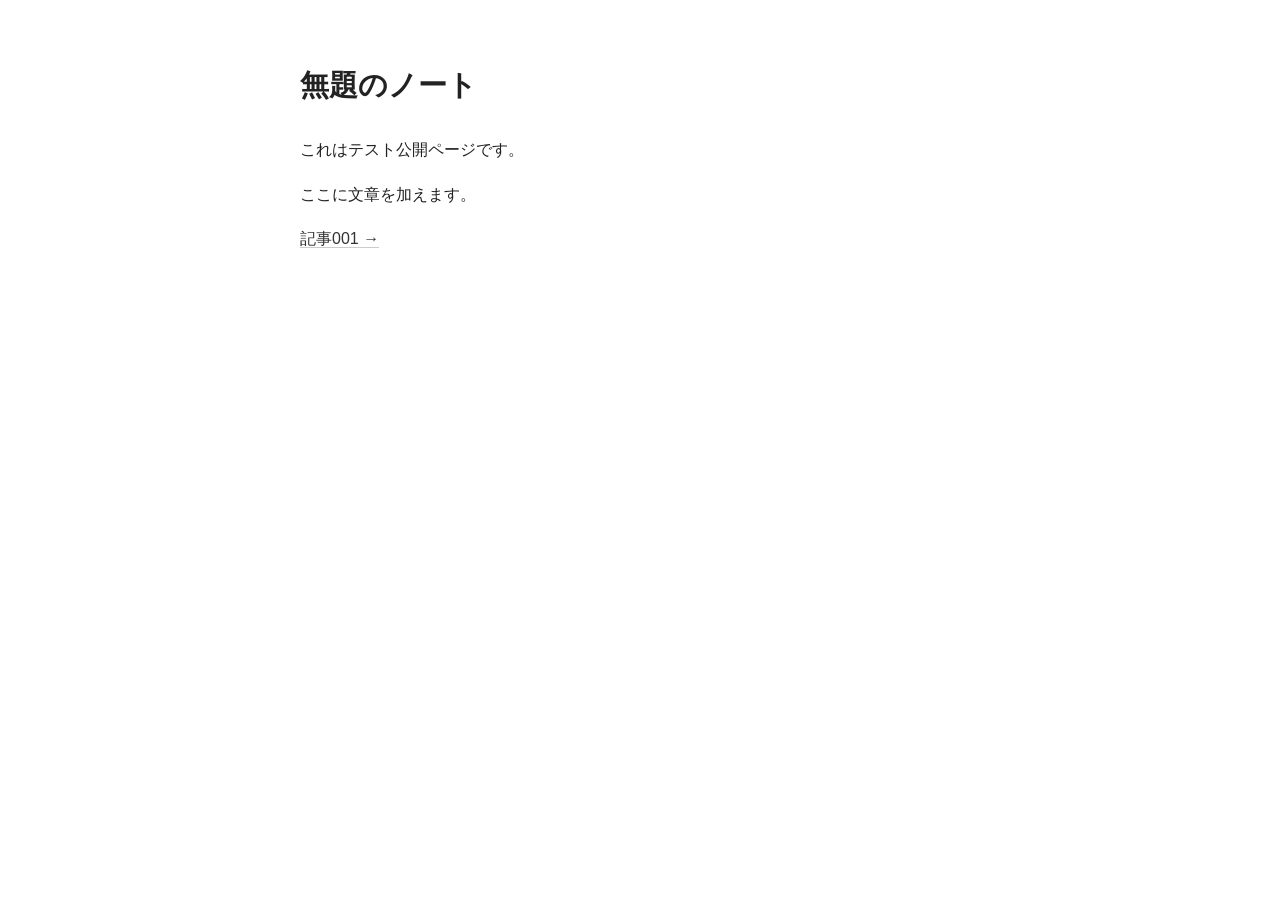
<file: index.html>
<!DOCTYPE html>
<html lang="ja">
<head>
  <meta charset="UTF-8">
  <title>無題のノート</title>
  <meta name="viewport" content="width=device-width, initial-scale=1">
  <link rel="stylesheet" href="style.css">
</head>
<body>
  <h1>無題のノート</h1>

  <p>これはテスト公開ページです。</p>
  <p>ここに文章を加えます。</p>

  <p><a href="post001.html">記事001 →</a></p>
</body>
</html>
</file>
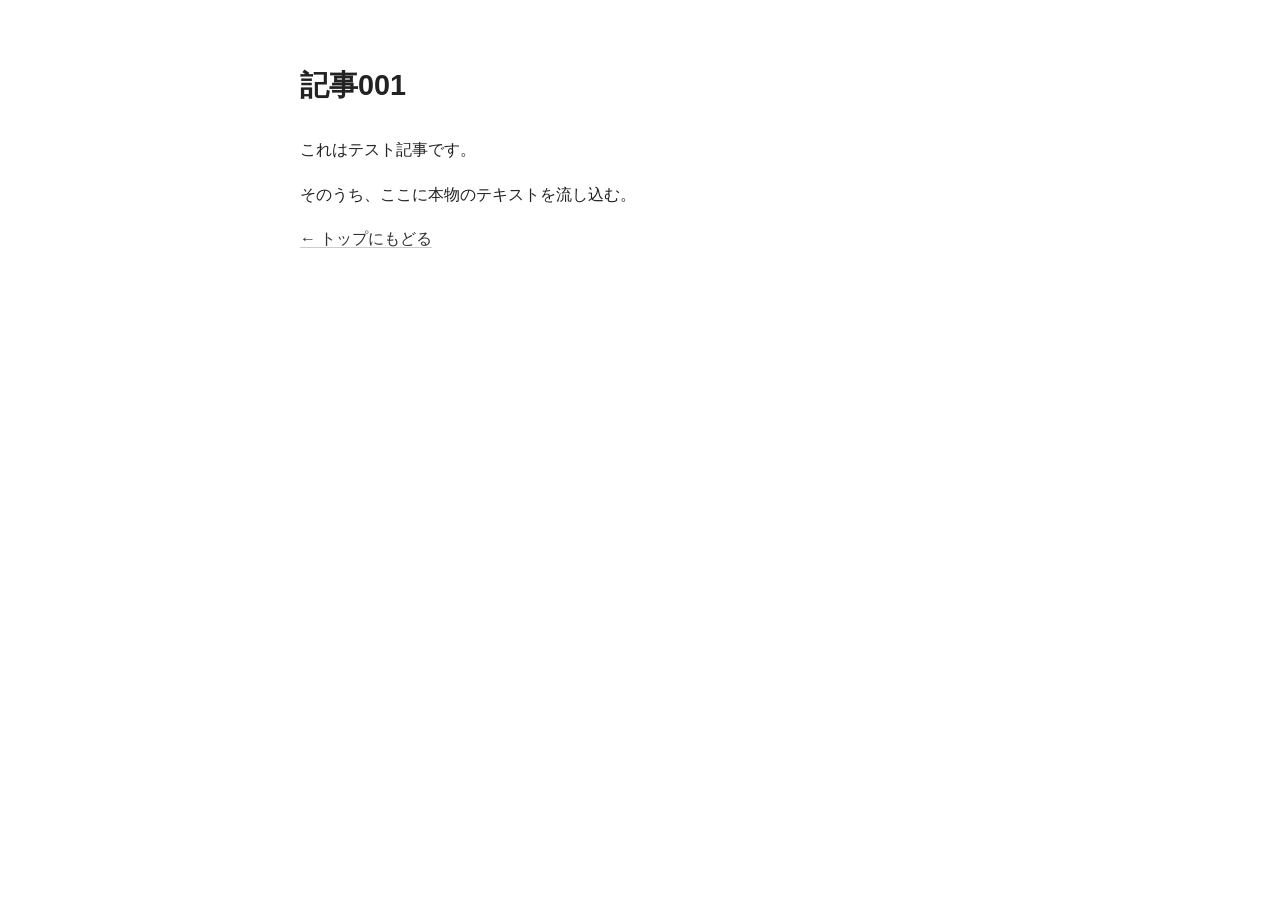
<file: post001.html>
<!DOCTYPE html>
<html lang="ja">
<head>
  <meta charset="UTF-8">
  <title>記事001</title>
  <meta name="viewport" content="width=device-width, initial-scale=1">
  <link rel="stylesheet" href="style.css">
</head>
<body>
  <h1>記事001</h1>

  <p>これはテスト記事です。</p>
  <p>そのうち、ここに本物のテキストを流し込む。</p>

  <p><a href="index.html">← トップにもどる</a></p>
</body>
</html>
</file>
<file: style.css>
body {
  width: 680px;
  margin: 60px auto;
  font-family: "Yu Gothic", -apple-system, BlinkMacSystemFont, "Segoe UI", sans-serif;
  line-height: 1.8;
  color: #222;
}

h1 {
  font-size: 1.8rem;
  margin-bottom: 1.5rem;
}

a {
  color: #333;
  text-decoration: none;
  border-bottom: 1px solid #ccc;
}

a:hover {
  border-bottom-color: #333;
}
</file>
